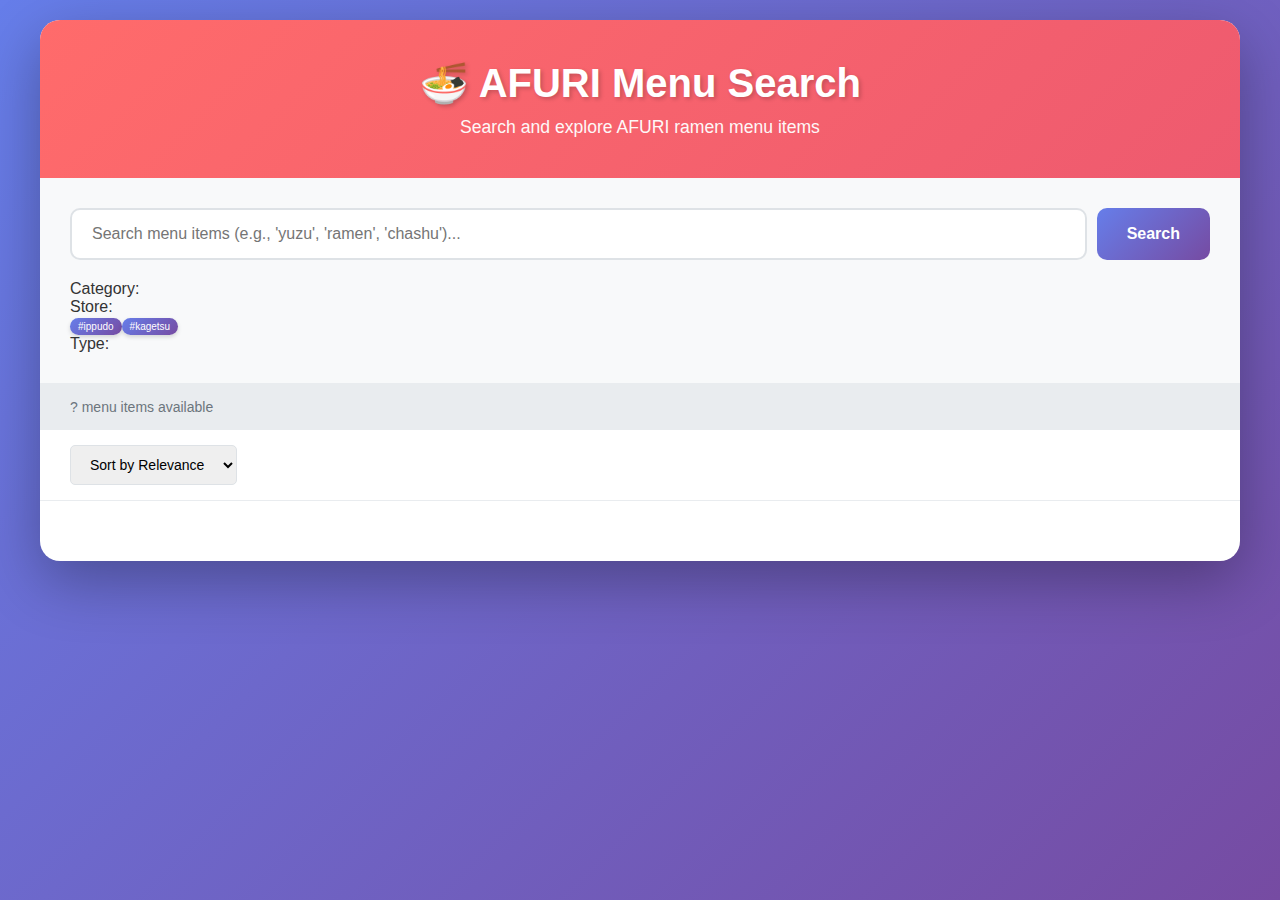
<file: frontend/index.html>
<!DOCTYPE html>
<html lang="en">
<head>
    <meta charset="UTF-8">
    <meta name="viewport" content="width=device-width, initial-scale=1.0">
    <title>AFURI Menu Search</title>
    <link rel="stylesheet" href="styles.css">
</head>
<body>
    <div class="container">
        <header>
            <h1>🍜 AFURI Menu Search</h1>
            <p class="subtitle">Search and explore AFURI ramen menu items</p>
        </header>

        <div class="search-section">
            <div class="search-box">
                <input 
                    type="text" 
                    id="searchInput" 
                    placeholder="Search menu items (e.g., 'yuzu', 'ramen', 'chashu')..."
                    autocomplete="off"
                >
                <button id="searchBtn">Search</button>
            </div>
            <div id="allTagsSection" class="all-tags-section">
                <div class="tags-container">
                    <div id="categoryTags" class="tag-group">
                        <span class="tag-group-label">Category:</span>
                        <div class="tag-list" id="categoryTagList"></div>
                    </div>
                    <div id="storeTags" class="tag-group">
                        <span class="tag-group-label">Store:</span>
                        <div class="tag-list" id="storeTagList"></div>
                    </div>
                    <div id="sectionTags" class="tag-group">
                        <span class="tag-group-label">Type:</span>
                        <div class="tag-list" id="sectionTagList"></div>
                    </div>
                </div>
            </div>
        </div>

        <div class="stats" id="stats">
            <span id="resultCount">0</span> menu items available
        </div>

        <div class="filters">
            <select id="sortBy">
                <option value="relevance">Sort by Relevance</option>
                <option value="title-asc">Title (A-Z)</option>
                <option value="category">Category</option>
            </select>
        </div>

        <div id="activeFilters" class="active-filters" style="display: none;">
            <span class="filter-label">Active Filters:</span>
            <div id="filterTags" class="filter-tags"></div>
            <button id="clearFilters" class="clear-filters-btn">Clear All Filters</button>
        </div>

        <div id="loading" class="loading" style="display: none;">
            <div class="spinner"></div>
            <p>Searching...</p>
        </div>

        <div id="results" class="results"></div>

        <div id="noResults" class="no-results" style="display: none;">
            <p>No articles found. Try a different search term.</p>
        </div>
    </div>

    <script src="app.js"></script>
</body>
</html>
</file>
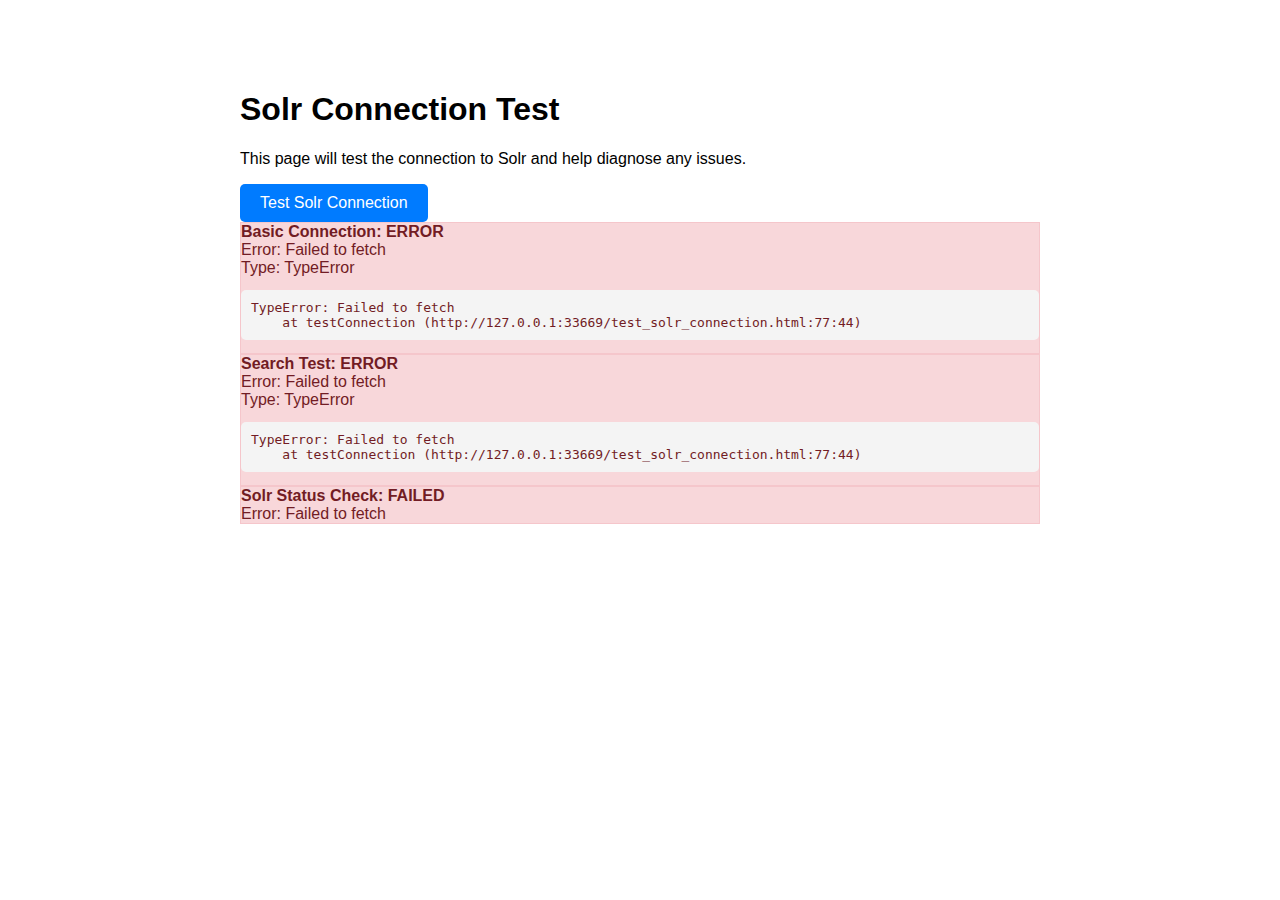
<file: test_solr_connection.html>
<!DOCTYPE html>
<html lang="en">
<head>
    <meta charset="UTF-8">
    <meta name="viewport" content="width=device-width, initial-scale=1.0">
    <title>Solr Connection Test</title>
    <style>
        body {
            font-family: Arial, sans-serif;
            max-width: 800px;
            margin: 50px auto;
            padding: 20px;
        }
        .test-result {
            padding: 15px;
            margin: 10px 0;
            border-radius: 5px;
        }
        .success {
            background: #d4edda;
            color: #155724;
            border: 1px solid #c3e6cb;
        }
        .error {
            background: #f8d7da;
            color: #721c24;
            border: 1px solid #f5c6cb;
        }
        .info {
            background: #d1ecf1;
            color: #0c5460;
            border: 1px solid #bee5eb;
        }
        button {
            padding: 10px 20px;
            font-size: 16px;
            cursor: pointer;
            background: #007bff;
            color: white;
            border: none;
            border-radius: 5px;
        }
        button:hover {
            background: #0056b3;
        }
        pre {
            background: #f4f4f4;
            padding: 10px;
            border-radius: 5px;
            overflow-x: auto;
        }
    </style>
</head>
<body>
    <h1>Solr Connection Test</h1>
    <p>This page will test the connection to Solr and help diagnose any issues.</p>
    
    <button onclick="testConnection()">Test Solr Connection</button>
    
    <div id="results"></div>

    <script>
        async function testConnection() {
            const resultsDiv = document.getElementById('results');
            resultsDiv.innerHTML = '<div class="info">Testing connection...</div>';
            
            const solrUrl = 'http://localhost:8983/solr/afuri_menu/select';
            const testQueries = [
                { name: 'Basic Connection', url: `${solrUrl}?q=*:*&rows=1&wt=json` },
                { name: 'Search Test', url: `${solrUrl}?q=yuzu&rows=5&wt=json` }
            ];
            
            let html = '';
            
            for (const test of testQueries) {
                try {
                    const response = await fetch(test.url);
                    
                    if (!response.ok) {
                        html += `<div class="error">
                            <strong>${test.name}: FAILED</strong><br>
                            Status: ${response.status} ${response.statusText}<br>
                            URL: ${test.url}
                        </div>`;
                        continue;
                    }
                    
                    const data = await response.json();
                    const numFound = data.response?.numFound || 0;
                    
                    html += `<div class="success">
                        <strong>${test.name}: SUCCESS</strong><br>
                        Documents found: ${numFound}<br>
                        Response time: ${data.responseHeader?.QTime || 0}ms
                    </div>`;
                    
                } catch (error) {
                    html += `<div class="error">
                        <strong>${test.name}: ERROR</strong><br>
                        Error: ${error.message || error.toString()}<br>
                        Type: ${error.name || 'Unknown'}<br>
                        <pre>${error.stack || 'No stack trace'}</pre>
                    </div>`;
                }
            }
            
            // Test Solr status
            try {
                const statusResponse = await fetch('http://localhost:8983/api/info/system');
                if (statusResponse.ok) {
                    const statusData = await statusResponse.json();
                    html += `<div class="success">
                        <strong>Solr Status: RUNNING</strong><br>
                        Version: ${statusData.lucene?.solrSpecVersion || 'Unknown'}<br>
                        Uptime: ${statusData.system?.uptime || 'Unknown'}
                    </div>`;
                }
            } catch (error) {
                html += `<div class="error">
                    <strong>Solr Status Check: FAILED</strong><br>
                    Error: ${error.message || error.toString()}
                </div>`;
            }
            
            resultsDiv.innerHTML = html;
        }
        
        // Auto-run test on page load
        window.addEventListener('load', () => {
            setTimeout(testConnection, 500);
        });
    </script>
</body>
</html>
</file>
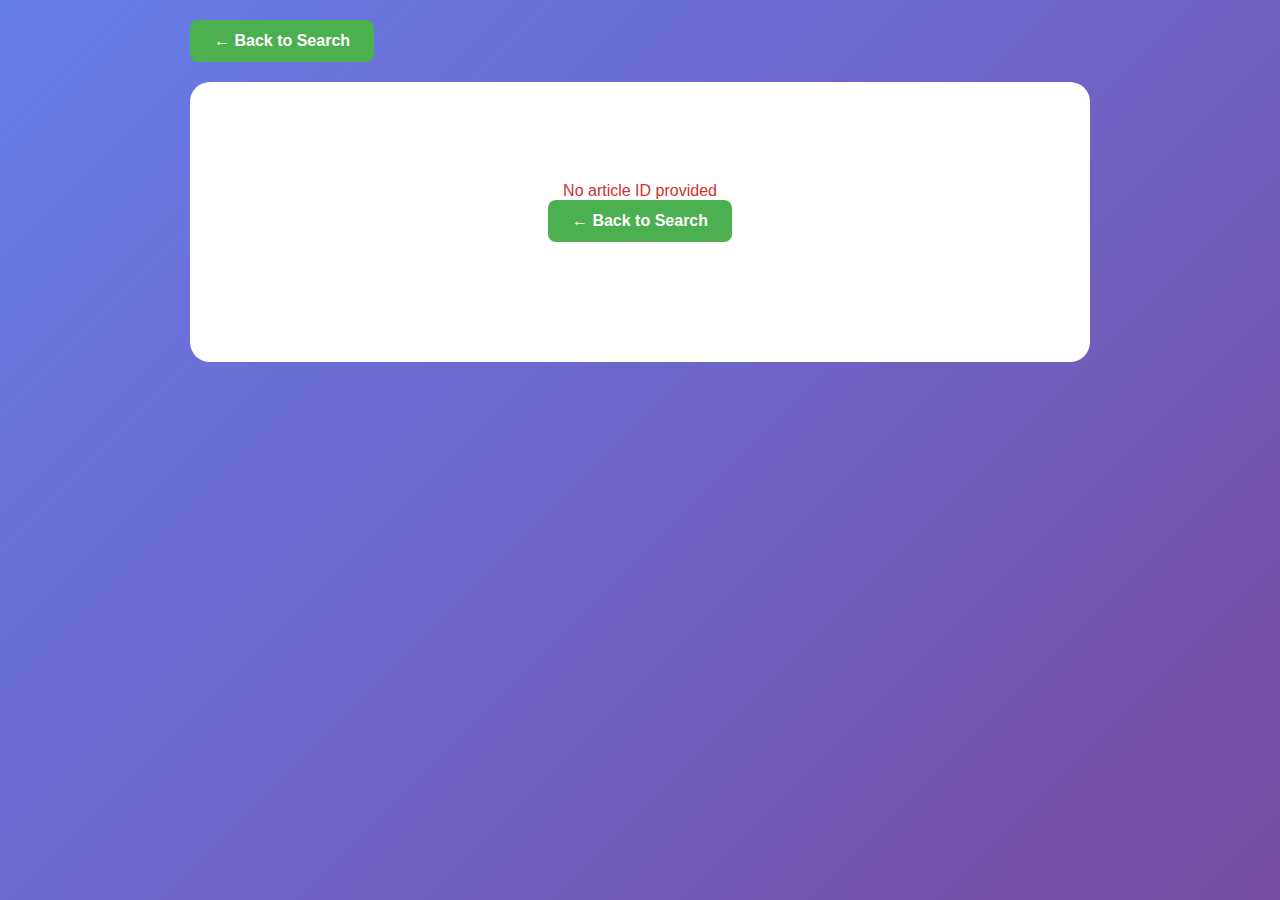
<file: frontend/detail.html>
<!DOCTYPE html>
<html lang="en">
<head>
    <meta charset="UTF-8">
    <meta name="viewport" content="width=device-width, initial-scale=1.0">
    <title>Article Details - AFURI Menu Search</title>
    <link rel="stylesheet" href="styles.css">
    <style>
        body {
            background: linear-gradient(135deg, #667eea 0%, #764ba2 100%);
            min-height: 100vh;
            padding: 20px;
        }
        .detail-container {
            max-width: 900px;
            margin: 0 auto;
        }
        .back-button {
            display: inline-block;
            margin-bottom: 20px;
            padding: 12px 24px;
            background-color: #4CAF50;
            color: white;
            text-decoration: none;
            border-radius: 8px;
            font-weight: bold;
            transition: background-color 0.3s, transform 0.2s;
        }
        .back-button:hover {
            background-color: #45a049;
            transform: translateY(-2px);
        }
        .detail-card {
            background: white;
            border-radius: 20px;
            padding: 40px;
            box-shadow: 0 20px 60px rgba(0,0,0,0.3);
        }
        .detail-header {
            border-bottom: 2px solid #f0f0f0;
            padding-bottom: 20px;
            margin-bottom: 20px;
        }
        .detail-title {
            font-size: 2.2em;
            margin: 0 0 15px 0;
            color: #333;
            line-height: 1.3;
        }
        .detail-meta {
            display: flex;
            flex-wrap: wrap;
            gap: 20px;
            margin-top: 15px;
            color: #666;
            font-size: 0.95em;
        }
        .detail-meta-item {
            display: flex;
            align-items: center;
            gap: 8px;
        }
        .detail-content {
            line-height: 1.8;
            color: #444;
            white-space: pre-wrap;
            margin-top: 20px;
            font-size: 1.05em;
        }
        .detail-section {
            margin-top: 30px;
        }
        .detail-section-title {
            font-size: 1.3em;
            font-weight: bold;
            color: #333;
            margin-bottom: 15px;
            border-left: 4px solid #4CAF50;
            padding-left: 15px;
        }
        .detail-tags {
            display: flex;
            flex-wrap: wrap;
            gap: 10px;
            margin-top: 10px;
        }
        .external-link {
            display: inline-block;
            margin-top: 30px;
            padding: 12px 24px;
            background-color: #2196F3;
            color: white;
            text-decoration: none;
            border-radius: 8px;
            font-weight: bold;
            transition: background-color 0.3s, transform 0.2s;
        }
        .external-link:hover {
            background-color: #0b7dda;
            transform: translateY(-2px);
        }
        .loading {
            text-align: center;
            padding: 100px 20px;
            color: white;
        }
        .error {
            text-align: center;
            padding: 100px 20px;
            color: white;
            background: white;
            border-radius: 20px;
            color: #d32f2f;
        }
        .spinner {
            border: 4px solid rgba(255, 255, 255, 0.3);
            border-top: 4px solid white;
            border-radius: 50%;
            width: 50px;
            height: 50px;
            animation: spin 1s linear infinite;
            margin: 0 auto 20px;
        }
        @keyframes spin {
            0% { transform: rotate(0deg); }
            100% { transform: rotate(360deg); }
        }
    </style>
</head>
<body>
    <div class="detail-container">
        <a href="index.html" class="back-button">← Back to Search</a>
        
        <div id="loading" class="loading">
            <div class="spinner"></div>
            <p>Loading article details...</p>
        </div>
        
        <div id="error" class="error" style="display: none;">
            <p>Article not found or error loading details.</p>
            <a href="index.html" class="back-button">← Back to Search</a>
        </div>
        
        <div id="detailContent" style="display: none;">
            <div class="detail-card">
                <div class="detail-header">
                    <h1 id="detailTitle" class="detail-title"></h1>
                    <div id="detailPrice" class="detail-meta"></div>
                </div>
                
                <div class="detail-meta" id="detailMeta"></div>
                
                <div id="detailSections"></div>
                
                <div class="detail-section">
                    <div class="detail-section-title">Content</div>
                    <div id="detailContentText" class="detail-content"></div>
                </div>
                
                <div id="detailTags" class="detail-section" style="display: none;">
                    <div class="detail-section-title">Tags</div>
                    <div class="detail-tags" id="detailTagsList"></div>
                </div>
                
                <a id="externalLink" href="#" target="_blank" class="external-link" style="display: none;">
                    View Original Page →
                </a>
            </div>
        </div>
    </div>

    <script src="detail.js"></script>
</body>
</html>
</file>
<file: frontend/styles.css>
* {
    margin: 0;
    padding: 0;
    box-sizing: border-box;
}

body {
    font-family: -apple-system, BlinkMacSystemFont, 'Segoe UI', Roboto, 'Helvetica Neue', Arial, sans-serif;
    background: linear-gradient(135deg, #667eea 0%, #764ba2 100%);
    min-height: 100vh;
    padding: 20px;
    color: #333;
}

.container {
    max-width: 1200px;
    margin: 0 auto;
    background: white;
    border-radius: 20px;
    box-shadow: 0 20px 60px rgba(0, 0, 0, 0.3);
    overflow: hidden;
}

header {
    background: linear-gradient(135deg, #ff6b6b 0%, #ee5a6f 100%);
    color: white;
    padding: 40px;
    text-align: center;
}

.category-badge {
    display: inline-flex;
    align-items: center;
    padding: 3px 8px;
    border-radius: 12px;
    font-size: 10px;
    font-weight: 500;
    box-shadow: 0 2px 4px rgba(0, 0, 0, 0.15);
    transition: transform 0.2s, box-shadow 0.2s;
    cursor: default;
}

.category-badge:hover {
    transform: translateY(-1px);
    box-shadow: 0 3px 6px rgba(0, 0, 0, 0.2);
}

.category-ramen {
    background: linear-gradient(135deg, #ff6b6b 0%, #ee5a6f 100%);
    color: white;
}

.category-tsukemen {
    background: linear-gradient(135deg, #4ecdc4 0%, #44a08d 100%);
    color: white;
}

.category-noodles {
    background: linear-gradient(135deg, #ffe66d 0%, #ffd93d 100%);
    color: #333;
}

.category-side-dishes {
    background: linear-gradient(135deg, #95e1d3 0%, #7dd3c0 100%);
    color: #333;
}

.category-drinks {
    background: linear-gradient(135deg, #a8e6cf 0%, #88d4b8 100%);
    color: #333;
}

.category-chi-yu {
    background: linear-gradient(135deg, #ffd93d 0%, #ffcc00 100%);
    color: #333;
}

/* Category and Tags Lines */
.category-line {
    display: flex;
    align-items: center;
    gap: 8px;
    margin-bottom: 8px;
    padding-bottom: 8px;
    border-bottom: 1px solid #e9ecef;
}

.tags-line {
    display: flex;
    align-items: center;
    flex-wrap: wrap;
    gap: 8px;
    margin-bottom: 8px;
    padding-bottom: 8px;
    border-bottom: 1px solid #e9ecef;
}

.ingredients-line {
    display: flex;
    align-items: flex-start;
    gap: 8px;
    margin-bottom: 8px;
    padding-bottom: 8px;
    border-bottom: 1px solid #e9ecef;
}

.ingredients-text {
    font-size: 13px;
    color: #495057;
    line-height: 1.5;
    flex: 1;
}

.section-label {
    display: inline-flex;
    align-items: center;
    font-size: 12px;
    font-weight: 600;
    color: #495057;
    white-space: nowrap;
}

.section-label::after {
    content: '';
    margin: 0;
}

.tag-badge {
    display: inline-flex;
    align-items: center;
    padding: 3px 8px;
    border-radius: 12px;
    font-size: 10px;
    font-weight: 500;
    background: linear-gradient(135deg, #667eea 0%, #764ba2 100%);
    color: white;
    box-shadow: 0 2px 4px rgba(0, 0, 0, 0.15);
    transition: transform 0.2s, box-shadow 0.2s;
    cursor: default;
}

.tag-badge:hover {
    transform: translateY(-1px);
    box-shadow: 0 3px 6px rgba(0, 0, 0, 0.2);
}

/* Special tag styles for menu, store, and brand labels */
.tag-menu {
    background: linear-gradient(135deg, #ff6b6b 0%, #ee5a6f 100%);
}

.tag-store {
    background: linear-gradient(135deg, #4ecdc4 0%, #44a08d 100%);
}

.tag-brand {
    background: linear-gradient(135deg, #ffe66d 0%, #ffd93d 100%);
    color: #333;
}

header h1 {
    font-size: 2.5em;
    margin-bottom: 10px;
    text-shadow: 2px 2px 4px rgba(0, 0, 0, 0.2);
}

.subtitle {
    font-size: 1.1em;
    opacity: 0.95;
}

.search-section {
    padding: 30px;
    background: #f8f9fa;
    border-bottom: 1px solid #e9ecef;
}

.search-box {
    display: flex;
    gap: 10px;
    margin-bottom: 20px;
}

#searchInput {
    flex: 1;
    padding: 15px 20px;
    font-size: 16px;
    border: 2px solid #dee2e6;
    border-radius: 10px;
    outline: none;
    transition: border-color 0.3s;
}

#searchInput:focus {
    border-color: #667eea;
}

#searchBtn {
    padding: 15px 30px;
    font-size: 16px;
    font-weight: bold;
    background: linear-gradient(135deg, #667eea 0%, #764ba2 100%);
    color: white;
    border: none;
    border-radius: 10px;
    cursor: pointer;
    transition: transform 0.2s, box-shadow 0.2s;
}

#searchBtn:hover {
    transform: translateY(-2px);
    box-shadow: 0 5px 15px rgba(102, 126, 234, 0.4);
}

#searchBtn:active {
    transform: translateY(0);
}

.search-options {
    display: flex;
    gap: 20px;
    justify-content: center;
}

.search-options label {
    display: flex;
    align-items: center;
    gap: 8px;
    cursor: pointer;
    font-size: 14px;
    color: #6c757d;
}

.stats {
    padding: 15px 30px;
    background: #e9ecef;
    font-size: 14px;
    color: #6c757d;
}

.filters {
    padding: 15px 30px;
    background: white;
    border-bottom: 1px solid #e9ecef;
}

#sortBy {
    padding: 10px 15px;
    border: 1px solid #dee2e6;
    border-radius: 5px;
    font-size: 14px;
    cursor: pointer;
    outline: none;
}

.loading {
    text-align: center;
    padding: 40px;
}

.spinner {
    border: 4px solid #f3f3f3;
    border-top: 4px solid #667eea;
    border-radius: 50%;
    width: 40px;
    height: 40px;
    animation: spin 1s linear infinite;
    margin: 0 auto 20px;
}

@keyframes spin {
    0% { transform: rotate(0deg); }
    100% { transform: rotate(360deg); }
}

.results {
    padding: 30px;
}

.article-card {
    background: white;
    border: 1px solid #e9ecef;
    border-radius: 10px;
    padding: 25px;
    margin-bottom: 20px;
    transition: transform 0.2s, box-shadow 0.2s;
    cursor: pointer;
}

.article-card:hover {
    transform: translateY(-3px);
    box-shadow: 0 5px 20px rgba(0, 0, 0, 0.1);
}

.article-card h2 {
    color: #333;
    margin-bottom: 10px;
    font-size: 1.5em;
}

.article-card h2 a {
    color: #667eea;
    text-decoration: none;
    transition: color 0.2s;
}

.article-card h2 a:hover {
    color: #764ba2;
    text-decoration: underline;
}

.article-meta {
    display: flex;
    gap: 15px;
    margin-bottom: 15px;
    font-size: 14px;
    color: #6c757d;
}

.article-meta span {
    display: flex;
    align-items: center;
    gap: 5px;
}

.article-content {
    color: #555;
    line-height: 1.6;
    margin-bottom: 15px;
}

.article-content::first-line {
    font-weight: 500;
}

.highlight {
    background: #fff3cd;
    padding: 2px 4px;
    border-radius: 3px;
    font-weight: 500;
}

.no-results {
    text-align: center;
    padding: 60px 30px;
    color: #6c757d;
}

.no-results p {
    font-size: 1.2em;
}

@media (max-width: 768px) {
    header h1 {
        font-size: 2em;
    }

    .search-box {
        flex-direction: column;
    }

    #searchBtn {
        width: 100%;
    }

    .article-card {
        padding: 20px;
    }
}
</file>
